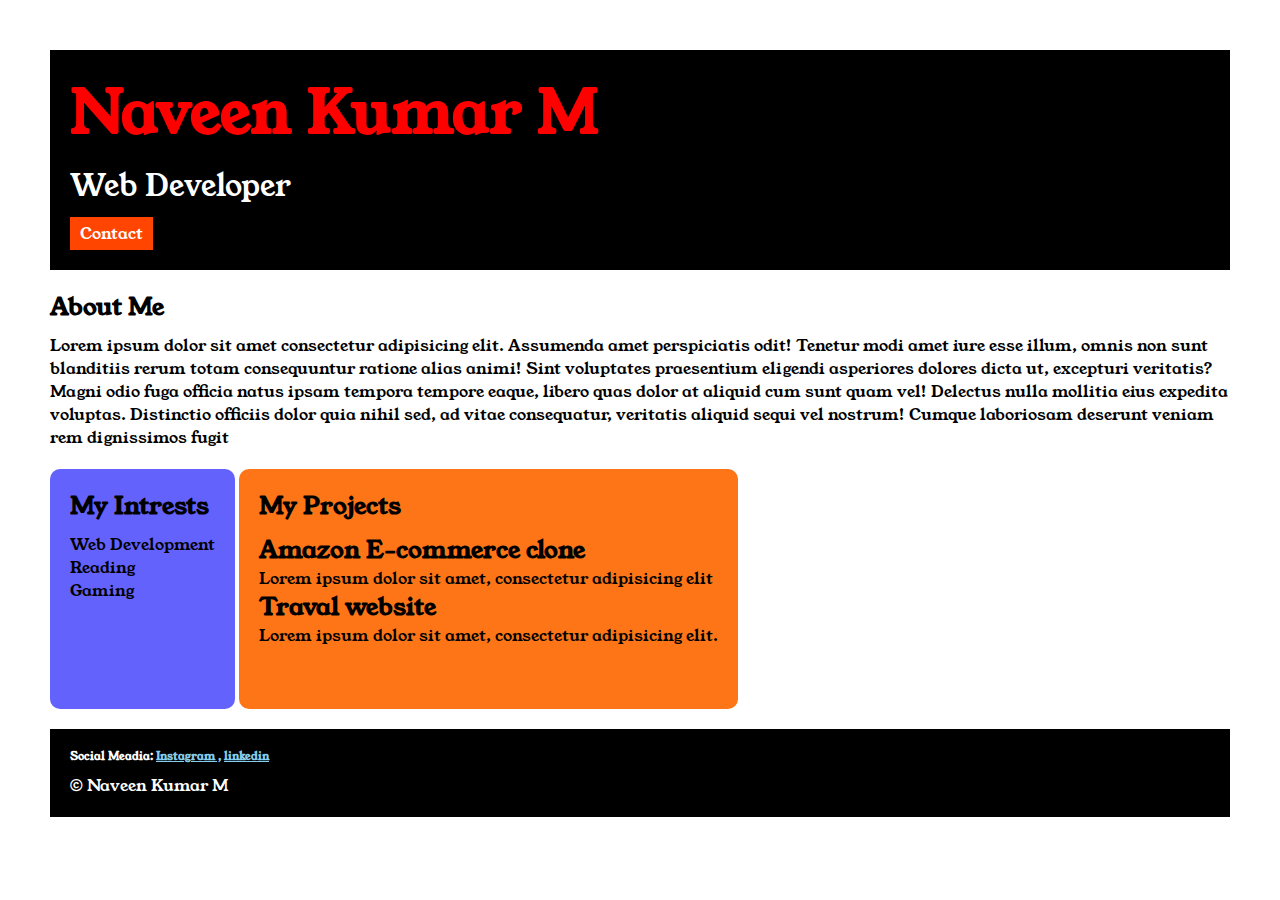
<file: index.html>
<!DOCTYPE html>
<html lang="en">

<head>
    <meta charset="UTF-8">
    <meta name="viewport" content="width=device-width, initial-scale=1.0">
    <title>Portfolio</title>
    <link rel="stylesheet" href="style.css">
    <link rel="preconnect" href="https://fonts.googleapis.com">
    <link rel="preconnect" href="https://fonts.gstatic.com" crossorigin>
    <link href="https://fonts.googleapis.com/css2?family=Young+Serif&display=swap" rel="stylesheet">
</head>

<body>

    <div class="container">

        <div class="section-one">
            <h1 class="section-one__name" style="color: red;">Naveen Kumar M</h1>
            <p class="section-one__role">Web Developer</p>
            <a class="section-one__contact" href="contact.html">Contact</a>
        </div>

        <div class="section-two">
            <h2 class="section-two__title">About Me</h2>
            <p class="section-two__desc"> Lorem ipsum dolor sit amet consectetur adipisicing elit. Assumenda amet
                perspiciatis odit! Tenetur modi amet iure esse illum, omnis non sunt blanditiis rerum totam consequuntur
                ratione alias animi! Sint voluptates praesentium eligendi asperiores dolores dicta ut, excepturi
                veritatis? Magni odio fuga officia natus ipsam tempora tempore eaque, libero quas dolor at aliquid cum
                sunt quam vel! Delectus nulla mollitia eius expedita voluptas. Distinctio officiis dolor quia nihil sed,
                ad vitae consequatur, veritatis aliquid sequi vel nostrum! Cumque laboriosam deserunt veniam rem
                dignissimos fugit
            </p>
        </div>

        <div class="section-three">
            <h2 class="section-three__title">My Intrests</h2>
            <ul class="section-three__desc">
                <li>Web Development</li>
                <li>Reading</li>
                <li>Gaming</li>
            </ul>
        </div>

        <div class="section-four">
            <h2 class="section-four__title">My Projects</h2>
            <ul class="section-four__desc">
                <li>
                    <h2>Amazon E-commerce clone</h2>
                    <p>Lorem ipsum dolor sit amet, consectetur adipisicing elit
                    </p>
                </li>

                <li>
                    <h2>Traval website</h2>
                    <p>Lorem ipsum dolor sit amet, consectetur adipisicing elit.
                    </p>
                </li>
            </ul>
        </div>

        <div class="section-five">
            <h6 class="section-five__title">Social Meadia:
                <a href="https://www.instagram.com/">Instagram ,</a>
                <a href="https://in.linkedin.com/">linkedin</a>
            </h6>

            <p class="section-five__desc">&copy; Naveen Kumar M</p>
        </div>

    </div>

</body>

</html>
</file>
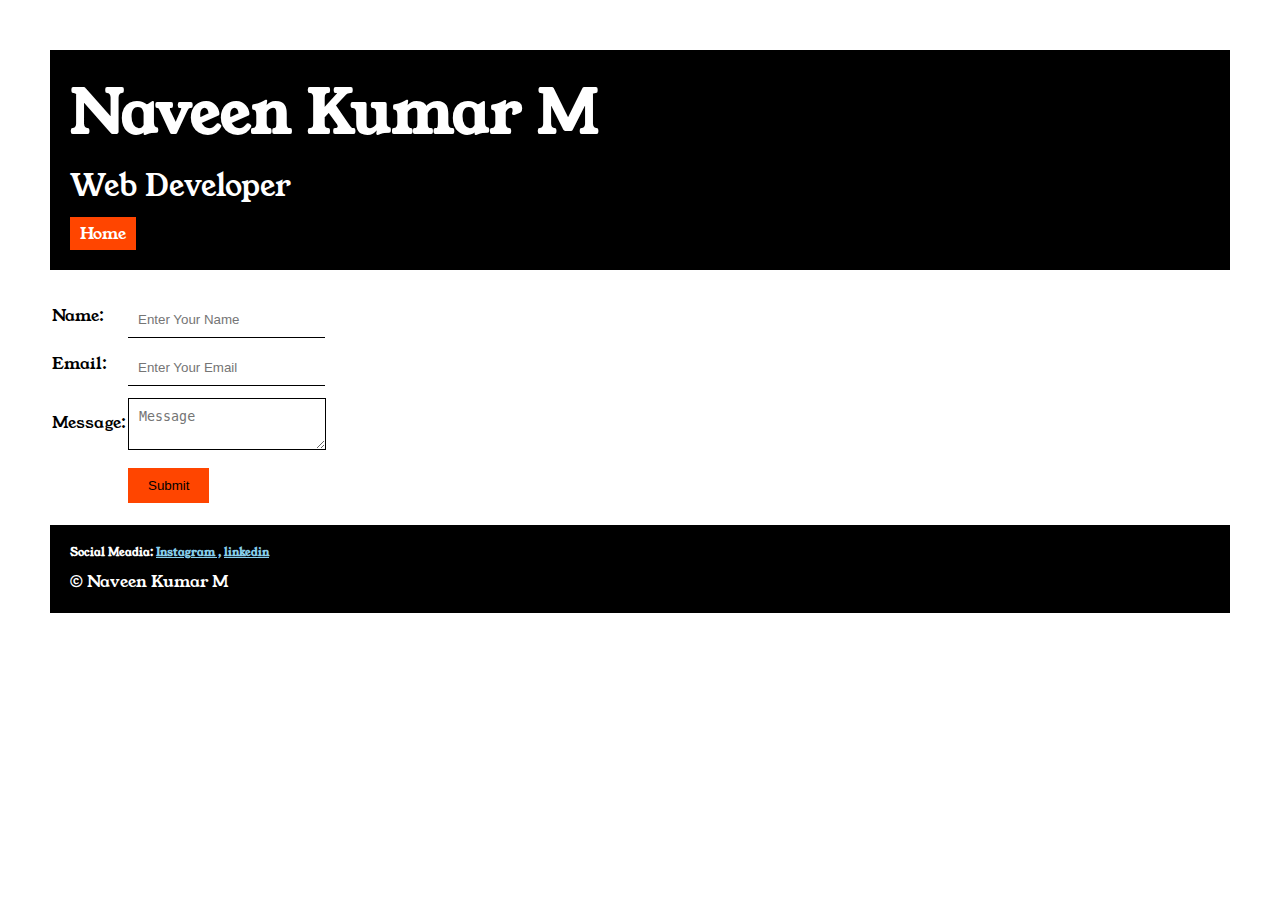
<file: contact.html>
<!DOCTYPE html>
<html lang="en">

<head>
    <meta charset="UTF-8">
    <meta name="viewport" content="width=device-width, initial-scale=1.0">
    <link rel="stylesheet" href="style.css">
    <link rel="preconnect" href="https://fonts.googleapis.com">
    <link rel="preconnect" href="https://fonts.gstatic.com" crossorigin>
    <link href="https://fonts.googleapis.com/css2?family=Young+Serif&display=swap" rel="stylesheet">
    <title>Contact</title>
</head>

<body>
    <div class="container">
        <div class="section-one">
            <h1 class="section-one__name">Naveen Kumar M</h1>
            <p class="section-one__role">Web Developer</p>
            <a class="section-one__contact" href="index.html">Home</a>
        </div>

        <div class="contact-form">
            <form>
                <table>
                    <tr>
                        <td>
                            <label for="">Name:</label>
                        </td>
                        <td>
                            <input type="text" placeholder="Enter Your Name" class="contact-form__input">
                        </td>
                    </tr>
                    <tr>
                        <td>
                            <label for="">Email:</label>
                        </td>
                        <td>
                            <input type="email" placeholder="Enter Your Email" class="contact-form__input">
                        </td>
                    </tr>
                    <tr>
                        <td>
                            <label for="">Message:</label>
                        </td>
                        <td>
                            <textarea placeholder="Message" class="contact-form__textarea"></textarea>
                        </td>
                    </tr>
                    <tr>
                        <td></td>
                        <td>
                            <input type="submit" class="contact-form__submit">
                        </td>
                    </tr>
                </table>
            </form>
        </div>


        <div class="section-five">
            <h6 class="section-five__title">Social Meadia:
                <a href="https://www.instagram.com/">Instagram ,</a>
                <a href="https://in.linkedin.com/">linkedin</a>
            </h6>

            <p class="section-five__desc">&copy; Naveen Kumar M</p>
        </div>
    </div>

</body>

</html>
</file>
<file: style.css>
*{
    padding: 0;
    margin: 0;
}

body{
    font-family: "Young Serif", serif;
}

.container{
    padding: 50px;
}

.section-one{
    background-color: black;
    color: white;
    padding: 20px;
}

.section-one__contact{
    background-color: orangered;
    color: white;
    display: inline-block;
    text-decoration: none;
    padding-right: 10px;
    padding-left: 10px;
    padding-top: 5px;
    padding-bottom: 5px;   
    margin-top: 10px; 
}

.section-one__name{
    font-size: 60px;
}

.section-one__role{
    font-size: 30px;
    margin-top: 10px;
}

.section-two,.section-three,.section-four,.section-five{
    margin-top: 20px;
}

.section-two__desc,.section-three__desc,.section-four__desc,.section-five__desc{
    margin-top: 10px;
}

.section-five{
    background-color: black;
    color: white;
    padding: 20px;
}

.section-five__title a{
    color: skyblue;
}


.section-three li,.section-four li{
    list-style: none;
}

.section-three{
    background-color: #6462FD;
    color: black;    
    padding: 20px;    
    display: inline-block;    
    height: 200px;
    border-radius: 10px;    
    vertical-align: top;
}

.section-four{
    background-color: #FE7518;
    color: black;    
    padding: 20px;    
    display: inline-block;    
    height: 200px;
    border-radius: 10px; 
    vertical-align: top;  
}

.contact-form{
    margin-top: 20px;
}

.contact-form__input,.contact-form__textarea,.contact-form__submit{
    margin-top: 10px;
}

.contact-form__input{
    padding: 10px;
    border: none;
    border-bottom: solid black 1px;
}

.contact-form__textarea{
    padding: 10px;
    border: none;
    border: solid black 1px;
}

.contact-form__submit{
    padding-top: 10px;
    padding-bottom: 10px;
    padding-left: 20px;
    padding-right: 20px;
    background-color: orangered;
    color: black;
    border: none;
}
</file>
